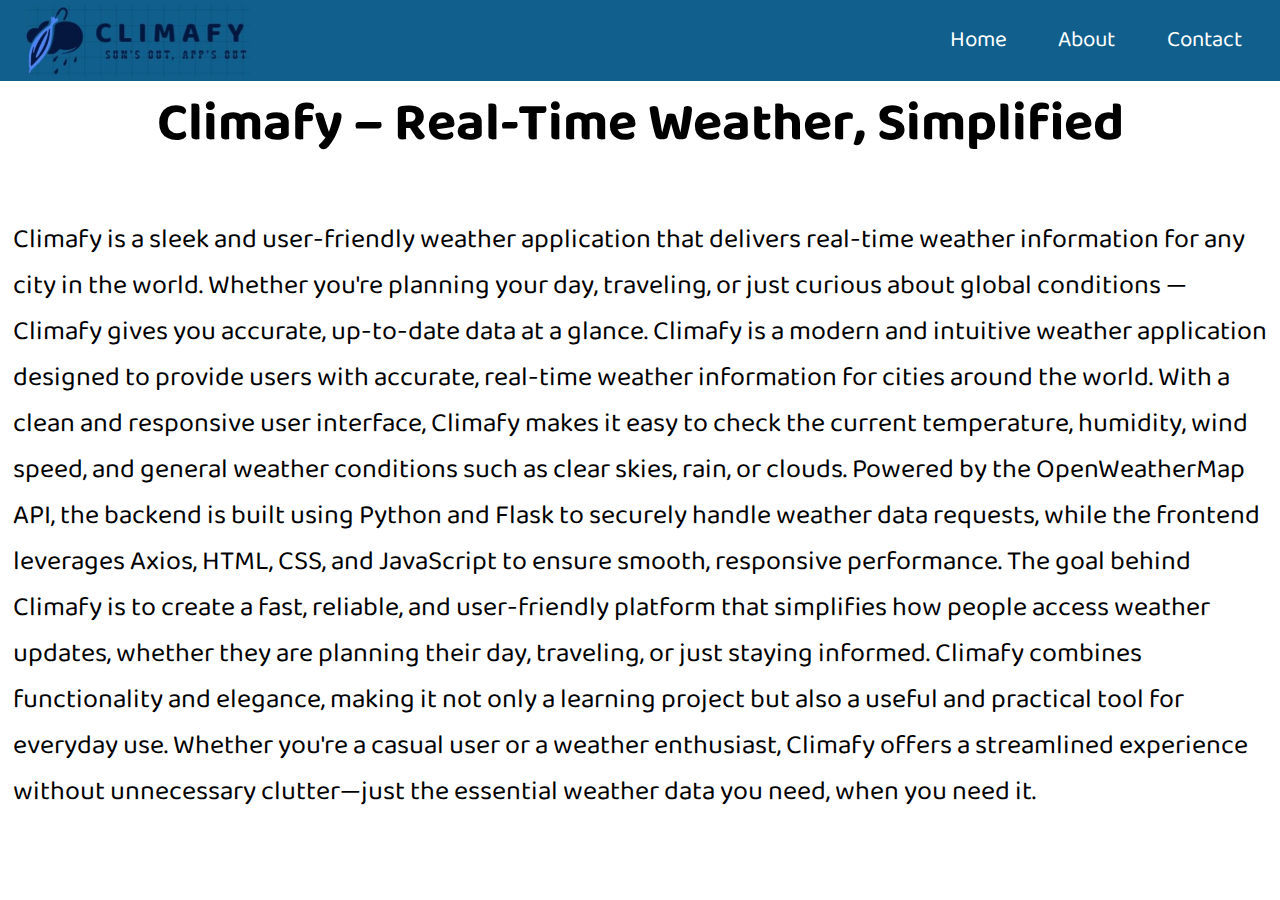
<file: about.html>
<!DOCTYPE html>
<html lang="en">
<head>
    <meta charset="UTF-8">
    <meta http-equiv="X-UA-Compatible" content="IE=edge">
    <meta name="viewport" content="width=device-width, initial-scale=1.0">
    <title>About</title>
    <link rel="stylesheet" href="about.css">
    <link href="https://fonts.googleapis.com/css2?family=Baloo+Bhaijaan+2:wght@400..800&display=swap" rel="stylesheet">
</head>
<body>
    <header>
        <nav class="navigation">
          <div class="logo-container">
            <img src="logo1.JPG" alt="Climafy Logo" class="logo">
            
          </div>
          <ul class="nav-links">
            <li><a href="index.html" class="nav-link">Home</a></li>
            <li><a href="about.html" class="nav-link">About</a></li>
            <li><a href="contact.html" class="nav-link">Contact</a></li>
          </ul>
        </nav>
      </header>
<h1 class="aboutheading">Climafy – Real-Time Weather, Simplified</h1>
<p class="para">Climafy is a sleek and user-friendly weather application that delivers real-time weather information for any city in the world. Whether you're planning your day, traveling, or just curious about global conditions — Climafy gives you accurate, up-to-date data at a glance. Climafy is a modern and intuitive weather application designed to provide users with accurate, real-time weather information for cities around the world. With a clean and responsive user interface, Climafy makes it easy to check the current temperature, humidity, wind speed, and general weather conditions such as clear skies, rain, or clouds. Powered by the OpenWeatherMap API, the backend is built using Python and Flask to securely handle weather data requests, while the frontend leverages Axios, HTML, CSS, and JavaScript to ensure smooth, responsive performance. The goal behind Climafy is to create a fast, reliable, and user-friendly platform that simplifies how people access weather updates, whether they are planning their day, traveling, or just staying informed. Climafy combines functionality and elegance, making it not only a learning project but also a useful and practical tool for everyday use. Whether you're a casual user or a weather enthusiast, Climafy offers a streamlined experience without unnecessary clutter—just the essential weather data you need, when you need it.</p>
</body>
</html>
</file>
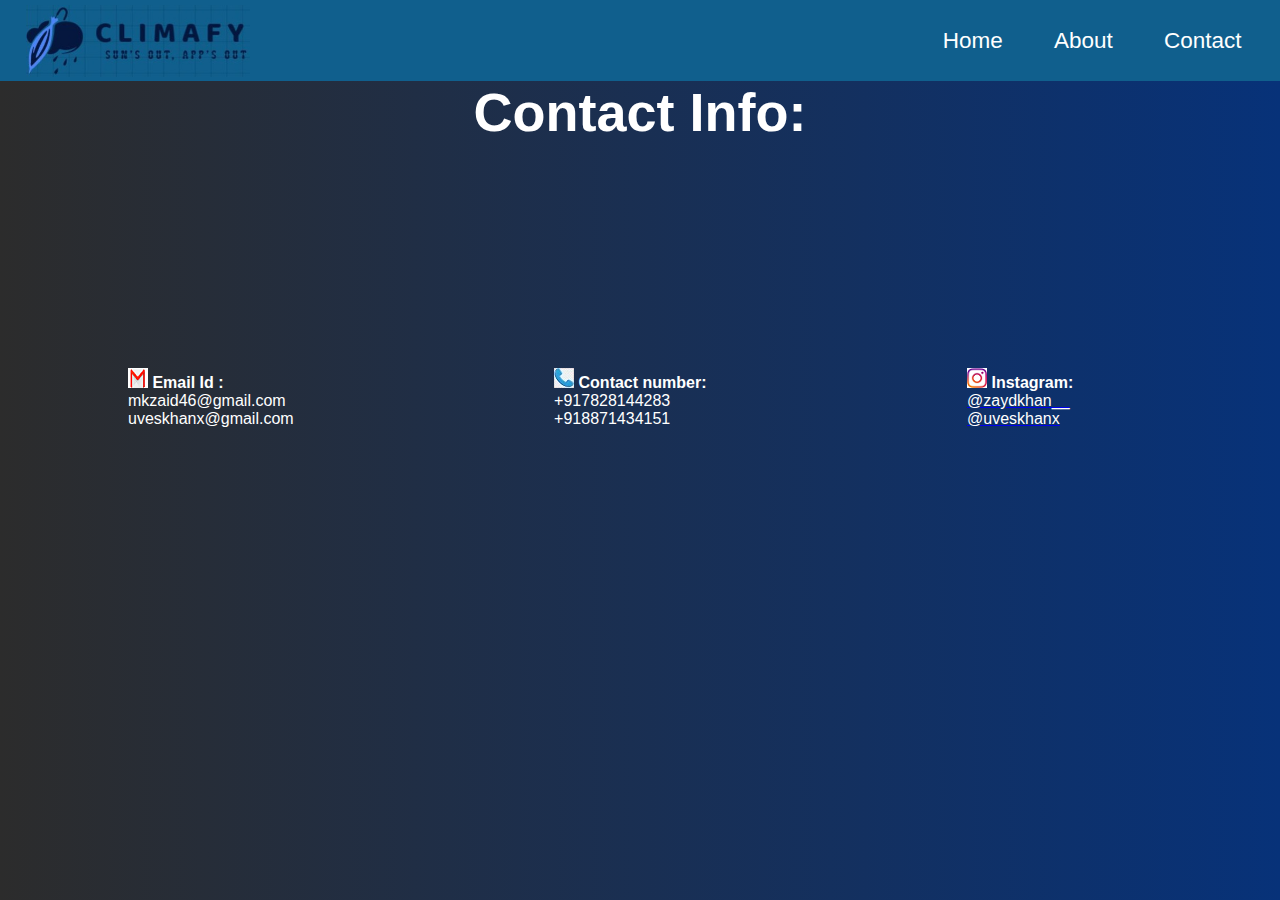
<file: contact.html>
<!DOCTYPE html>
<html lang="en">
<head>
    <meta charset="UTF-8">
    <meta http-equiv="X-UA-Compatible" content="IE=edge">
    <meta name="viewport" content="width=device-width, initial-scale=1.0">
    <title>Contact</title>
    <style>* {
        margin: 0;
        padding: 0;
        box-sizing: border-box;
      }
      body{
        font-family: 'Baloo Bhaijaan 2', sans-serif;
        background:linear-gradient(to right  , rgb(44, 44, 44) , rgb(7, 50, 121));
      }
    .aboutheading{
        text-align: center;
        font-size: 6vh;
        color: white;
    }
    .para{
        margin-left: 1vw;
        margin-right: 1vw;
        margin-top: 5vh;
        font-size: 3vh;
    }
    .navigation {
        display: flex;
        justify-content: space-between;
        align-items: center;
        background-color: rgb(16, 95, 141);
        height: 9vh;
        padding: 0 2vw;
      }
      
      .logo-container {
        display: flex;
        align-items: center;
      }
      
      .logo {
        height: 8vh;
        margin-right: 10px;
      }
      .nav-links {
        list-style: none;
        display: flex;
        gap: 2vw;
      }
      
      .nav-link {
        color: white;
        text-decoration: none;
        font-size: 2.5vh;
        padding: 0.5vh 1vw;
        border-radius: 0.5vh;
        transition: background-color 0.3s ease;
      }
      
      .nav-link:hover {
        background-color: rgb(3, 34, 114);
      }
      
      </style>
</head>
<body>
    <header> 
           <nav class="navigation">
        <div class="logo-container">
          <img src="logo1.JPG" alt="Climafy Logo" class="logo">
        </div>
        <ul class="nav-links">
          <li><a href="index.html" class="nav-link">Home</a></li>
          <li><a href="about.html" class="nav-link">About</a></li>
          <li><a href="contact.html" class="nav-link">Contact</a></li>
        </ul>
      </nav>
    </header>
    <main>
     <h1 class="aboutheading">Contact Info:</h1>
    <span style="margin-top: 25vh; display: inline-block;">
      <strong style="color:white; margin-top: 40vh; margin-left: 10vw;"><img src="Gmaillogo.png" alt="Email"> Email Id :</strong>
     <p style="color:white;  margin-left: 10vw;"> mkzaid46@gmail.com</p>
     <p style="color:white ;  margin-left: 10vw; ">uveskhanx@gmail.com</p></span>

     
     <span  style="color:white; margin-left: 20vw; display: inline-block;">
     <strong><img src="phone.JPG" alt=""> Contact number:</strong> 
     <p>+917828144283</p>
     <p>+918871434151</p>
    </span>

     <span style=" margin-left: 10vw; display: inline-block;">
     <strong style="color:white; margin-left: 10vw; "><img src="insta.png" alt="Instagram"> Instagram:</strong>
     <a href="https://www.instagram.com/zaydkhan__/?hl=en" target ="_blank"><p style="color:white; margin-left: 10vw;"> @zaydkhan__</p></a>
     <a href="https://www.instagram.com/uveskhanx/?hl=en" target ="_blank"><p style="color:white ; margin-left: 10vw;"> @uveskhanx</p></a>
     </span>

    </main>
</body>
</html>
</file>
<file: about.css>
* {
    margin: 0;
    padding: 0;
    box-sizing: border-box;
  }
  body{
    font-family: 'Baloo Bhaijaan 2', sans-serif;
    width: 100vw;
  }
.aboutheading{
    text-align: center;
    font-size: 6vh;
}
.para{
    margin-left: 1vw;
    margin-right: 1vw;
    margin-top: 5vh;
    font-size: 3vh;
}
.navigation {
    display: flex;
    justify-content: space-between;
    align-items: center;
    background-color: rgb(16, 95, 141);
    height: 9vh;
    padding: 0 2vw;
  }
  
  .logo-container {
    display: flex;
    align-items: center;
  }
  
  .logo {
    height: 8vh;
    margin-right: 10px;
  }
  .nav-links {
    list-style: none;
    display: flex;
    gap: 2vw;
  }
  
  .nav-link {
    color: white;
    text-decoration: none;
    font-size: 2.5vh;
    padding: 0.5vh 1vw;
    border-radius: 0.5vh;
    transition: background-color 0.3s ease;
  }
  
  .nav-link:hover {
    background-color: rgb(3, 34, 114);
  }
</file>
